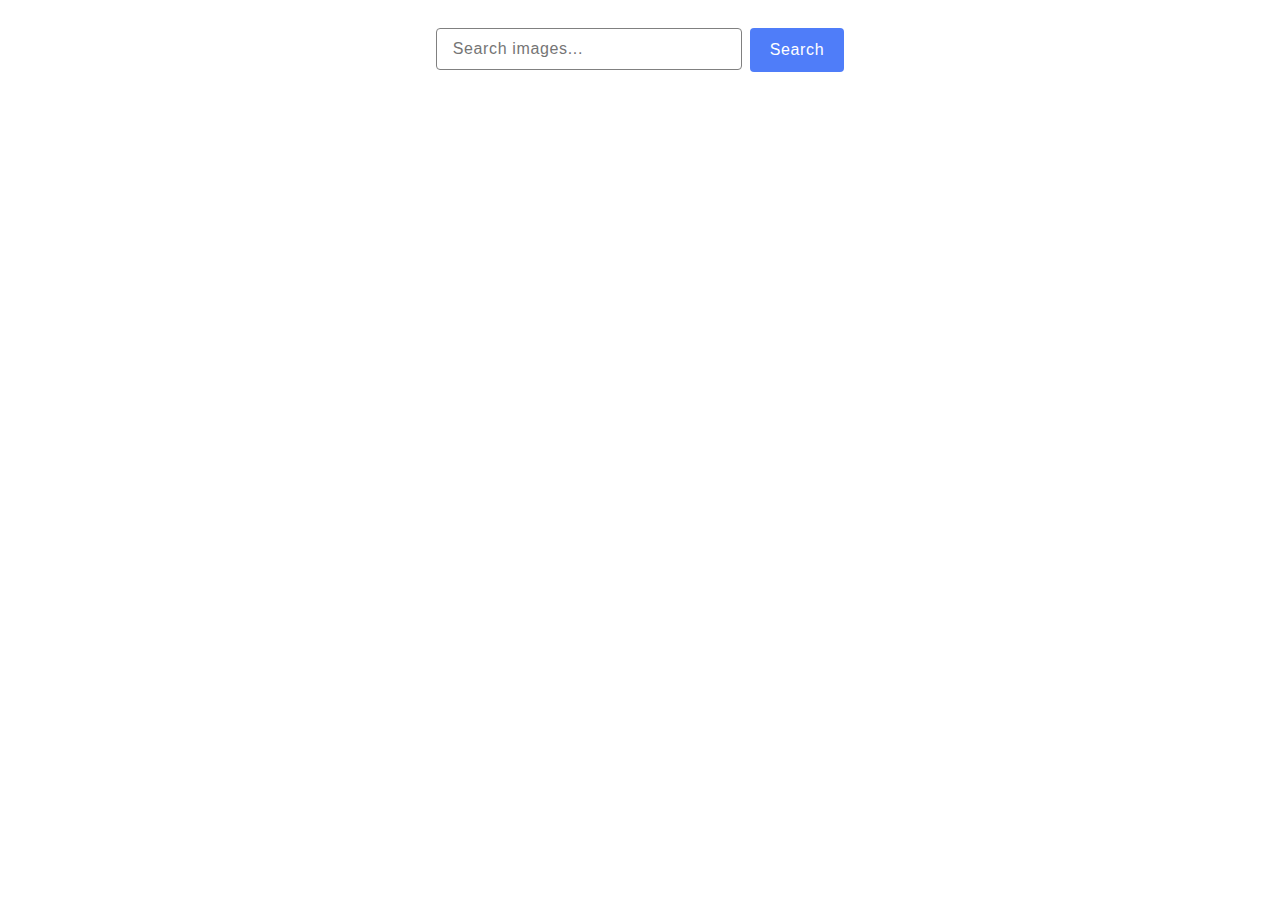
<file: src/index.html>
<!DOCTYPE html>
<html lang="en">
  <head>
    <meta charset="UTF-8" />
    <link rel="icon" type="image/svg+xml" href="/favicon.svg" />
    <meta name="viewport" content="width=device-width, initial-scale=1.0" />
    <title>Vanilla App Template</title>
    <link rel="stylesheet" href="./css/style.css" />
  </head>
  <body>
    <form class="form">
      <label>
        <input
          type="text"
          name="search-text"
          placeholder="Search images..."
          required
        />
      </label>
      <button type="submit">Search</button>
    </form>

    <span class="loader hidden">Loading...</span>
    <ul class="gallery"></ul>
    <script type="module" src="./main.js"></script>
  </body>
</html>
</file>
<file: src/css/style.css>
@import url('./reset.css');
@import url('./base.css');
</file>
